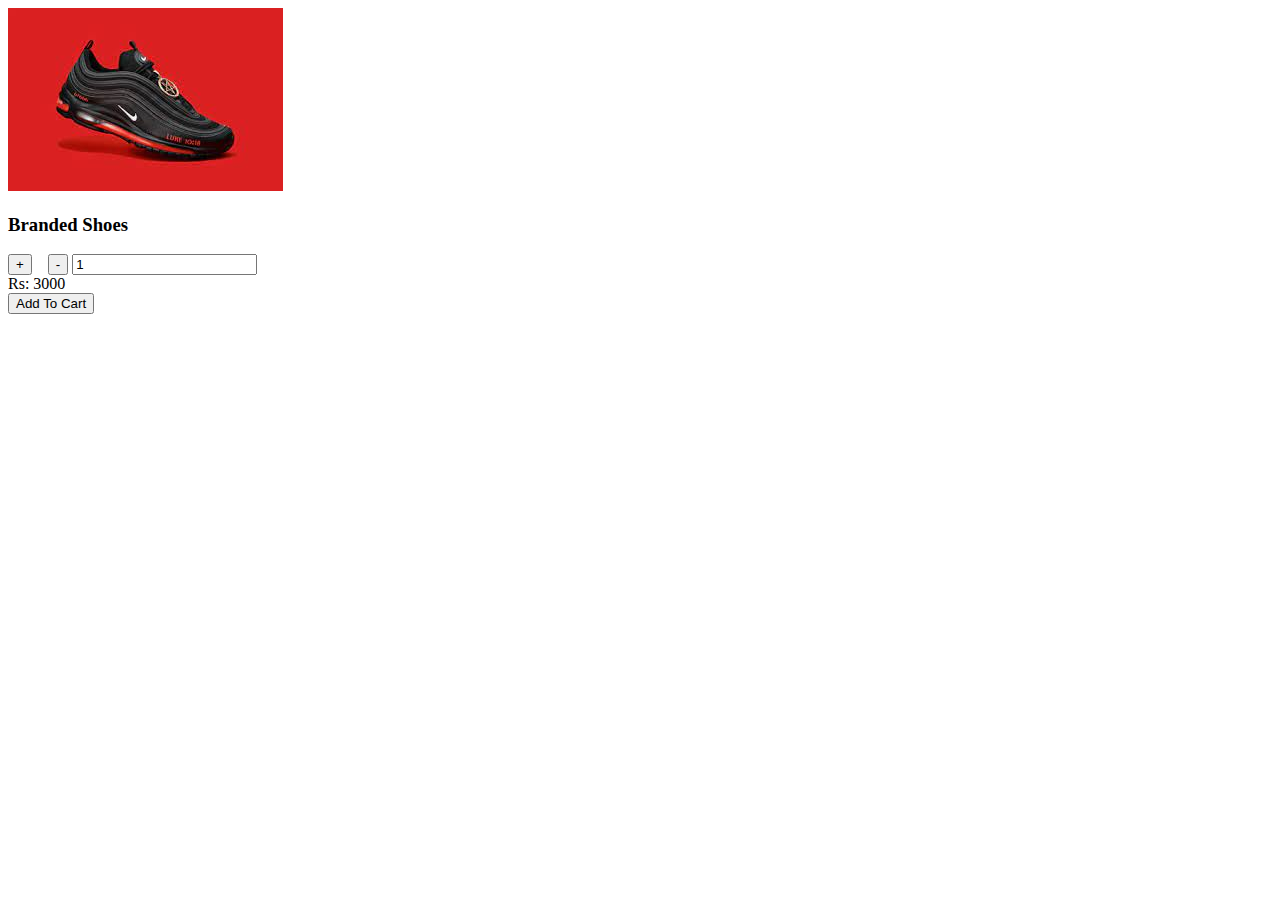
<file: addcart.html>
<!DOCTYPE html>
<html lang="en">
<head>
    <meta charset="UTF-8">
    <meta http-equiv="X-UA-Compatible" content="IE=edge">
    <meta name="viewport" content="width=device-width, initial-scale=1.0">
    <title>My Cart</title>
    <style>
        .cart{
            height: 500px;
            width: 500px;
            background-color: yellow;
            margin-left: 30px;
        }
        .main{
            display: flex;
        }
    </style>
</head>
<body>
    <div class="main">
    <div>
        <img id="product" src="[data-uri]" alt="">
        <h3 id="name">Branded Shoes</h3>
        <button onclick="increment(this);">+</button> &nbsp;&nbsp;
        <button onclick="decrement(this);">-</button>
        <input value="1" id="quantity">
        <br>
        <span id="price">Rs: 3000</span>
        <br>
        <button id="add" >Add To Cart</button>
    </div>
</div>
    <script src="./js/addcart.js"></script>
</body>
</html>
</file>
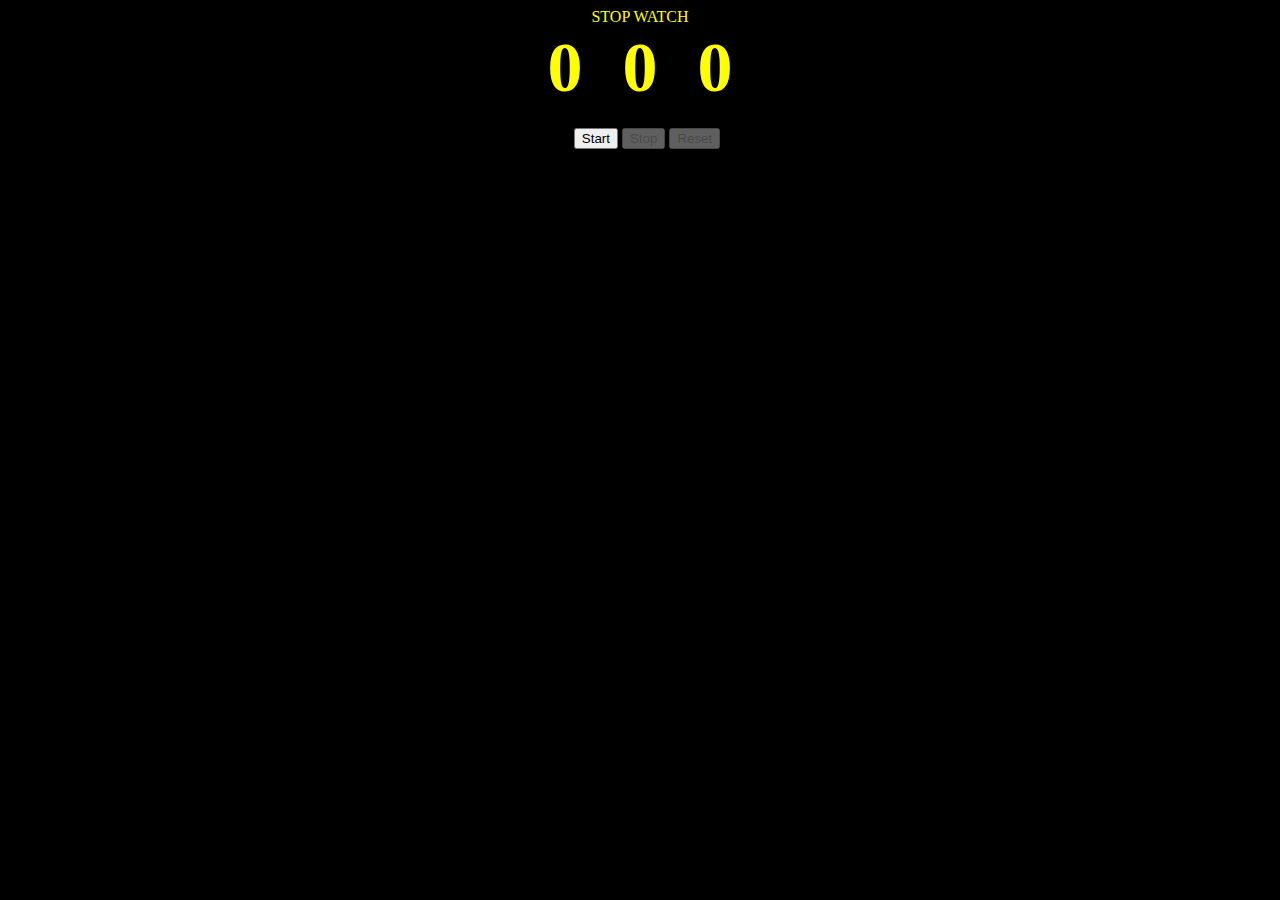
<file: stopwatch.html>
<!DOCTYPE html>
<html lang="en">
<head>
    <meta charset="UTF-8">
    <meta http-equiv="X-UA-Compatible" content="IE=edge">
    <meta name="viewport" content="width=device-width, initial-scale=1.0">
    <title>Stop Watch</title>
    <link rel="stylesheet" href="./style/watch.css">
</head>
<body>
    <div class="main">
        <div class="heading">STOP WATCH</div>
        <div class="stop-watch">
            <h2 id="min">0</h2>
            <h2 id="sec">0</h2>
            <h2 id="msec">0</h2>
        </div>
        <div id="btns">           
        <button id="start">Start</button>
        <button id="stop">Stop</button>
        <button id="reset">Reset</button>
    </div>
    </div>
    <script src="./js/watch.js"></script>
</body>
</html>
</file>
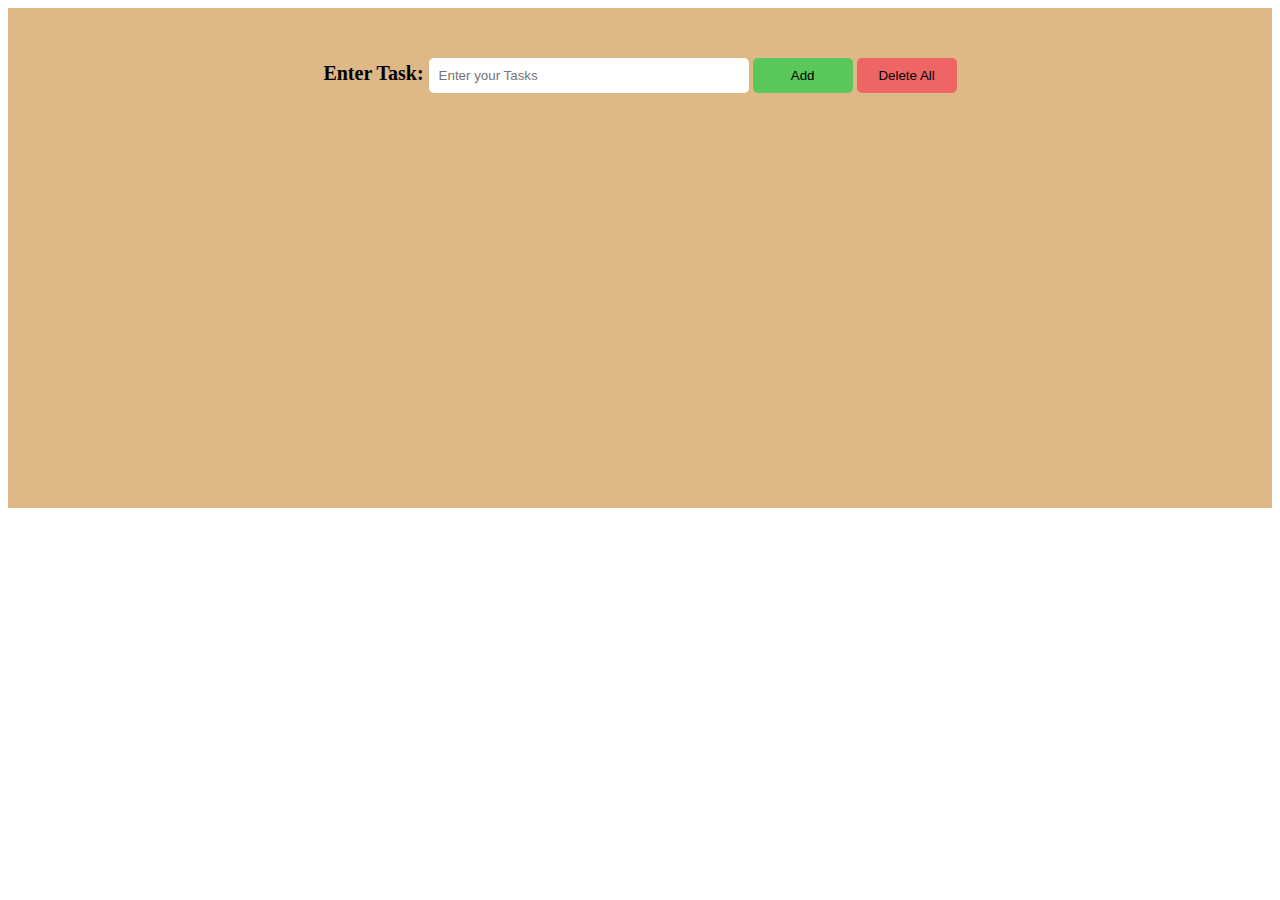
<file: todo.html>
<!DOCTYPE html>
<html lang="en">
<head>
    <meta charset="UTF-8">
    <meta http-equiv="X-UA-Compatible" content="IE=edge">
    <meta name="viewport" content="width=device-width, initial-scale=1.0">
    <title>Todo</title>
    <style>
        .main{
            background: burlywood;
            height: 500px;
            position: relative;
        }
        .in{
            position: relative;
            top: 50px;
            text-align: center;
        }
        .in > label{
            font-family: ui-sans-serif;
            font-size: 20px;
            font-weight: 700;

        }
        .in > input {
            padding: 10px;
            border-radius: 5px;
            border: none;
            width: 300px;
        }
        #add{
            padding: 10px;
            border-radius: 5px;
            border: none;
            width: 100px;
            background: #59c759;
            cursor: pointer;
        }
        #deAll{
            padding: 10px;
            border-radius: 5px;
            border: none;
            width: 100px;
            background: #ef6565;
            color: #000;
            cursor: pointer;
        }
        .bntd{
            padding: 10px;
            border-radius: 5px;
            border: none;
            width: 100px;
            margin: 10px;
            background: #ef6565;
            color: #000;
            cursor: pointer;
        }
        .bnte{
            padding: 10px;
            border-radius: 5px;
            border: none;
            width: 100px;
            margin: 10px;
            background: #59c759;
            cursor: pointer;
        }
        .main > #list{
            position: absolute;
            top: 100px;
            left: 500px;
        }
        li{
            list-style: none;
            font-size: 40px;
            margin: 20px;
        } 
        #err{
            color: red;
            margin: 5px;
        }
        
    </style>
</head>
<body>
    <div class="main">
        <div class="in">
            <label for="task">Enter Task: </label>
            <input type="text" id="task" placeholder="Enter your Tasks">
            <button id="add">Add</button>
            <button id="deAll" onclick="console.log(document.getElementsByTagName('ul')[0].innerHTML = '')">Delete All</button>
        </div>
        <div id="list">
            <ul id="lists">

            </ul>
        </div>
    </div>
<script src="./js/todo.js"></script>
</body>
</html>
</file>
<file: style/watch.css>
body{
    background-color:black;
    color:white;
}
.main,.stop-watch {
    color: yellow;
    display: flex;
    flex-wrap: wrap;
    justify-content: center;
} 
.main > .heading {
    position: absolute;
}
.main > .stop-watch > h2 {
    margin: 20px;
    flex-direction: row;
    font-size: 70px;
}
.main > #btns{
    position: absolute;
    margin-top: 120px;
    margin-left: 14px;
}
</file>
